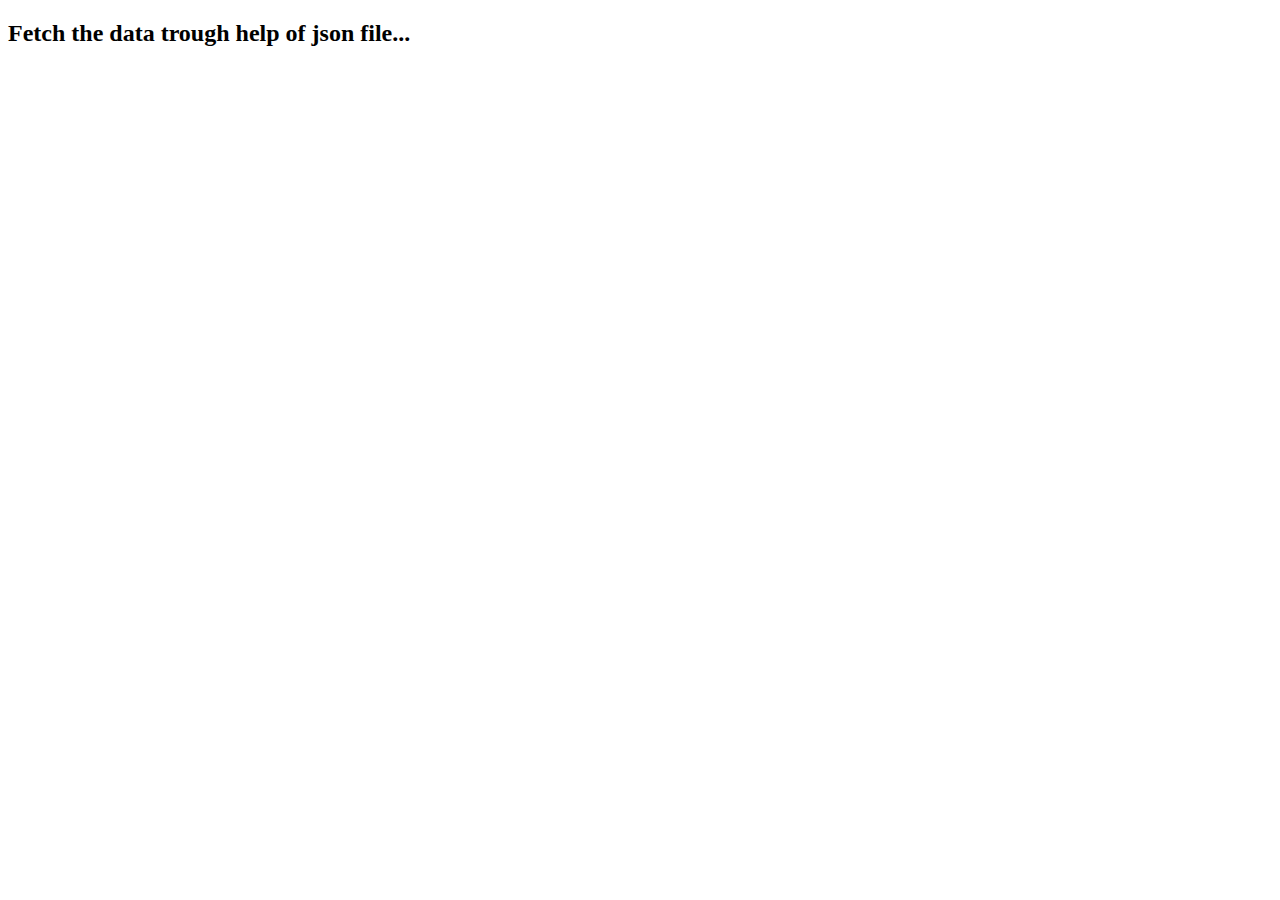
<file: ApiJavaScript/index.html>
<!DOCTYPE html>
<html lang="en">
<head>
  <meta charset="UTF-8">
  <meta http-equiv="X-UA-Compatible" content="IE=edge">
  <meta name="viewport" content="width=device-width, initial-scale=1.0">
  <title>Document</title>
  <link="stylesheet" href="styles.css">
</head>
<body>
  <h2>Fetch the data trough help of json file...</h2>
  <div id="data"></div>
  <!-- <button onclick="showData()">Click</button> -->
  <script src="index.js"></script>
</body>
</html>
</file>
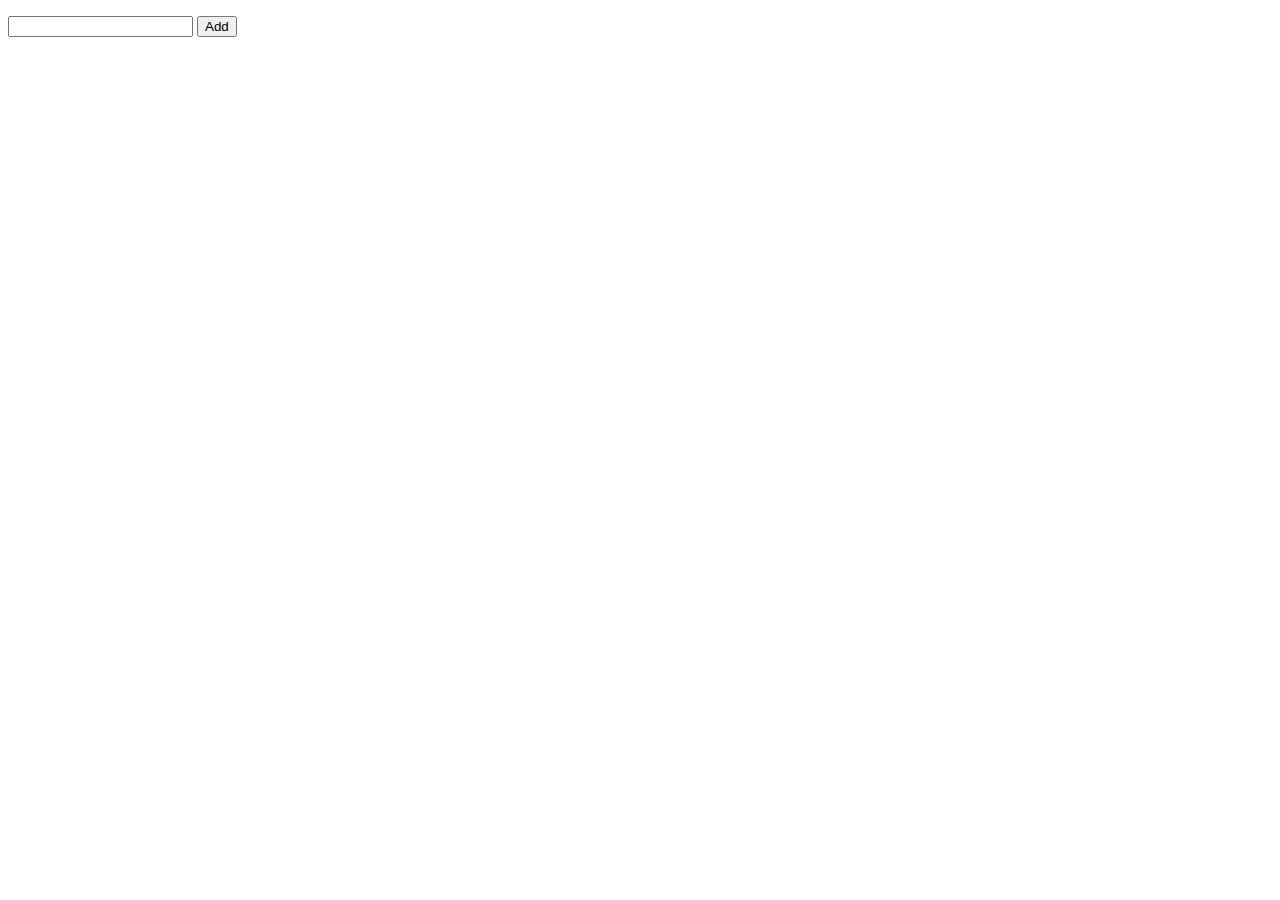
<file: Todo-List/index.html>
<!DOCTYPE html>
<html lang="en">
<head>
  <meta charset="UTF-8">
  <meta http-equiv="X-UA-Compatible" content="IE=edge">
  <meta name="viewport" content="width=device-width, initial-scale=1.0">
  <title>Document</title>
  <link rel = "stylesheet" href = "styles.css"/>
</head>
<body>
  <div class = "container">
    <ul id = "box"></ul>
    <input type="text" id = "name" class="input"/>
    <input type="button" value="Add" id="btnclick" class="btn" onclick = "addMore()"/>
    <span id="error"></span>
  </div>
  <script src = "index.js"></script>
</body>
</html>
</file>
<file: Todo-List/styles.css>
/* .container{
  display : flex;
  justify-content: center;
} */
#box,#error{
  color: red;
}
</file>
